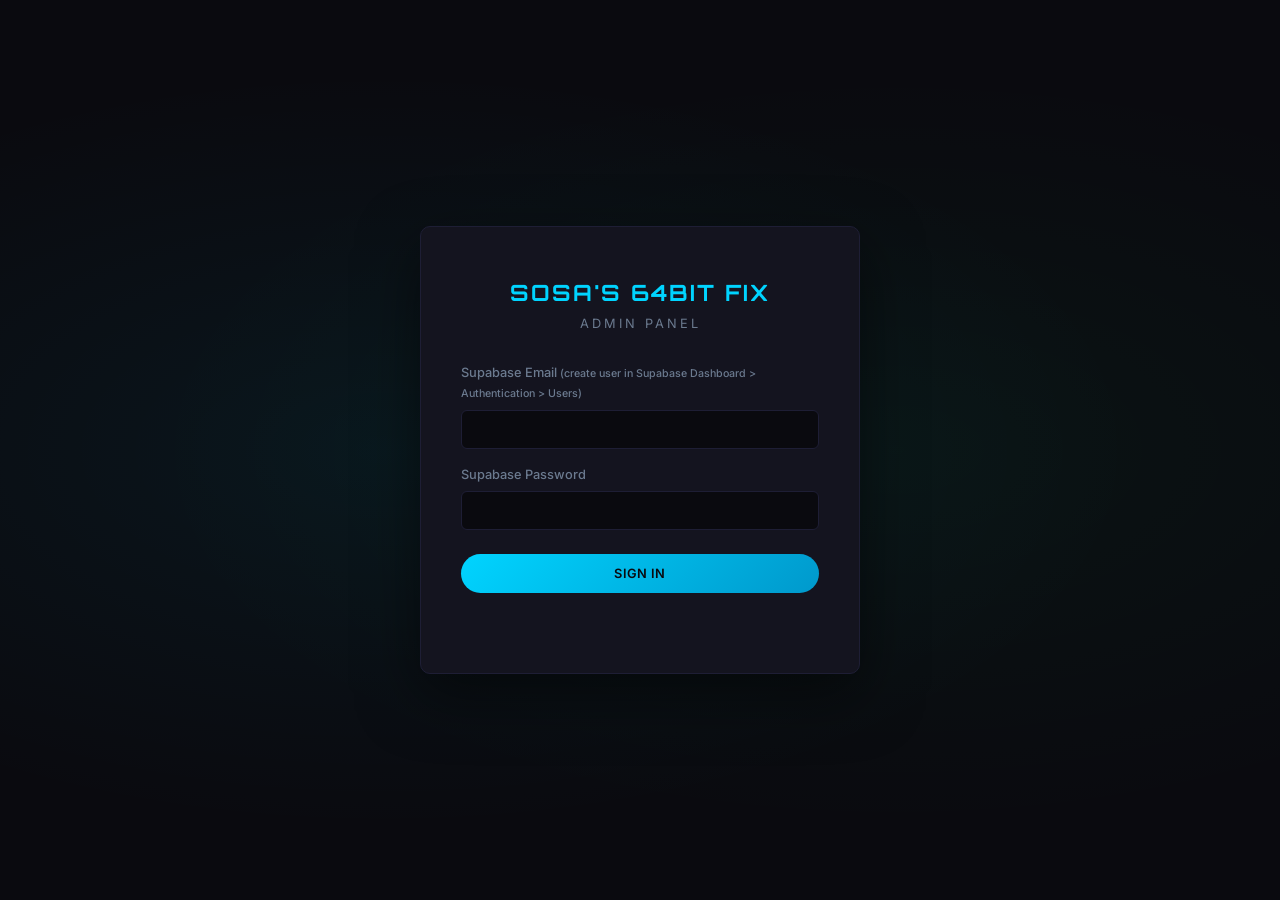
<file: admin.html>
<!DOCTYPE html>
<html lang="en">
<head>
  <meta charset="UTF-8">
  <meta name="viewport" content="width=device-width, initial-scale=1.0">
  <title>Admin — Sosa's 64bit Fix</title>
  <link rel="preconnect" href="https://fonts.googleapis.com">
  <link rel="preconnect" href="https://fonts.gstatic.com" crossorigin>
  <link href="https://fonts.googleapis.com/css2?family=Orbitron:wght@400;600;700&family=Inter:wght@300;400;500;600;700&family=JetBrains+Mono:wght@400;500&display=swap" rel="stylesheet">
  <link rel="stylesheet" href="https://cdnjs.cloudflare.com/ajax/libs/font-awesome/6.5.0/css/all.min.css">
  <link rel="stylesheet" href="css/admin.css">
</head>
<body>

  <!-- ===== LOGIN VIEW ===== -->
  <div class="admin-view" id="viewLogin">
    <div class="admin-card login-card">
      <div class="login-logo">Sosa's 64bit Fix</div>
      <p class="login-sub">Admin Panel</p>

      <form id="loginForm">
        <label>
          Supabase Email <small>(create user in Supabase Dashboard > Authentication > Users)</small>
          <input type="email" id="loginEmail" required>
        </label>
        <label>
          Supabase Password
          <input type="password" id="loginPassword" required>
        </label>
        <button type="submit" class="btn btn-primary">Sign In</button>
        <p class="login-error" id="loginError"></p>
      </form>

      <div id="loginMfaStep" style="display:none;margin-top:16px;border-top:1px solid var(--clr-border);padding-top:16px">
        <p style="text-align:center;margin-bottom:12px;font-size:0.9rem">Enter the 6-digit code from your authenticator app</p>
        <input type="text" id="loginMfaCode" placeholder="000000" maxlength="6" style="text-align:center;font-size:1.5rem;letter-spacing:8px;width:100%;box-sizing:border-box;padding:10px">
        <button type="button" class="btn btn-primary" id="loginMfaBtn" style="margin-top:12px;width:100%">Verify</button>
        <p class="login-error" id="loginMfaError"></p>
      </div>

      <div id="loginMfaEnroll" style="display:none;margin-top:16px;border-top:1px solid var(--clr-border);padding-top:16px">
        <p style="text-align:center;margin-bottom:12px;font-weight:600">Set Up Two-Factor Authentication</p>
        <p style="text-align:center;margin-bottom:12px;font-size:0.85rem">You must set up MFA before accessing the dashboard.</p>
        <p style="text-align:center;margin-bottom:12px;font-size:0.85rem">Scan the QR code with your authenticator app (e.g. Google Authenticator, Authy):</p>
        <div style="display:flex;justify-content:center;margin-bottom:12px"><div id="loginMfaQr"></div></div>
        <p style="text-align:center;font-size:0.85rem;color:var(--clr-text-light);margin-bottom:12px">Secret: <code id="loginMfaSecret"></code></p>
        <input type="text" id="loginMfaEnrollCode" placeholder="000000" maxlength="6" style="text-align:center;font-size:1.5rem;letter-spacing:8px;width:100%;box-sizing:border-box;padding:10px">
        <button type="button" class="btn btn-primary" id="loginMfaEnrollBtn" style="margin-top:12px;width:100%">Verify &amp; Enable MFA</button>
        <p class="login-error" id="loginMfaEnrollError"></p>
      </div>
    </div>
  </div>

  <!-- ===== DASHBOARD VIEW ===== -->
  <div class="admin-view" id="viewDashboard" style="display:none">
    <header class="admin-header">
      <div class="container header-inner">
        <a href="index.html" class="logo">Sosa's 64bit Fix</a>
        <nav>
          <a href="index.html" target="_blank" class="nav-link">View Site</a>
          <button id="logoutBtn" class="nav-link" style="background:none;border:none;cursor:pointer">Logout</button>
        </nav>
      </div>
    </header>

    <div class="admin-tabs container">
      <button class="tab active" data-tab="repairs">Repairs</button>
      <button class="tab" data-tab="devices">Devices</button>
      <button class="tab" data-tab="reviews">Reviews</button>
      <button class="tab" data-tab="settings">Settings</button>
      <button class="tab" data-tab="github">GitHub</button>
      <button class="tab" data-tab="account">Account</button>
      <button class="tab" data-tab="translations">Translations</button>
    </div>

    <main class="admin-main container">

      <!-- ===== REPAIRS TAB ===== -->
      <div class="tab-content" id="tabRepairs">
        <div class="dash-top">
          <h2><i class="fas fa-tools"></i> Repairs</h2>
          <button id="newRepairBtn" class="btn btn-primary">+ New Repair</button>
        </div>
        <div class="loading" id="repairsLoading">Loading repairs...</div>
        <table class="data-table" id="repairsTable" style="display:none">
          <thead>
            <tr>
              <th>Title</th>
              <th>Device</th>
              <th>Date</th>
              <th>Status</th>
              <th>Actions</th>
            </tr>
          </thead>
          <tbody id="repairsBody"></tbody>
        </table>
        <p class="empty-state" id="repairsEmpty" style="display:none">No repairs yet. Click "+ New Repair" to add one!</p>
      </div>

      <!-- ===== DEVICES TAB ===== -->
      <div class="tab-content" id="tabDevices" style="display:none">
        <div class="dash-top">
          <h2><i class="fas fa-server"></i> Device Assets</h2>
          <button id="newDeviceBtn" class="btn btn-primary">+ Register Device</button>
        </div>
        <div class="loading" id="devicesLoading">Loading devices...</div>
        <table class="data-table" id="devicesTable" style="display:none">
          <thead>
            <tr>
              <th>Serial #</th>
              <th>Customer</th>
              <th>Device</th>
              <th>Type</th>
              <th>Date Added</th>
              <th>Actions</th>
            </tr>
          </thead>
          <tbody id="devicesBody"></tbody>
        </table>
        <p class="empty-state" id="devicesEmpty" style="display:none">No devices registered. Click "+ Register Device" to add one!</p>
      </div>

      <!-- ===== REVIEWS TAB ===== -->
      <div class="tab-content" id="tabReviews" style="display:none">
        <div class="dash-top">
          <h2><i class="fas fa-star"></i> Reviews</h2>
        </div>
        <div class="loading" id="reviewsLoading">Loading reviews...</div>

        <div class="review-section-group">
          <h3><i class="fas fa-clock"></i> Pending Approval</h3>
          <div id="pendingReviews"></div>
        </div>

        <div class="review-section-group">
          <h3><i class="fas fa-check-circle"></i> Approved</h3>
          <div id="approvedReviews"></div>
        </div>

        <p class="empty-state" id="reviewsEmpty" style="display:none">No reviews yet.</p>
      </div>

      <!-- ===== SETTINGS TAB ===== -->
      <div class="tab-content" id="tabSettings" style="display:none">
        <div class="dash-top">
          <h2><i class="fas fa-cog"></i> Site Settings</h2>
          <span class="settings-hint">Edit the content shown on your website.</span>
        </div>
        <form id="settingsForm" class="settings-form">
          <div class="settings-group">
            <h3>Global</h3>
            <label>Site Name <input type="text" id="cfg-siteName"></label>
            <label>Default Language
              <select id="cfg-defaultLanguage">
                <option value="en">English</option>
                <option value="es">Español</option>
              </select>
            </label>
            <label>Meta Description <textarea id="cfg-metaDescription" rows="2"></textarea></label>
          </div>
          <div class="settings-group">
            <h3>Hero Section</h3>
            <label>Badge Text <input type="text" id="cfg-hero-badge"></label>
            <label>Title (HTML allowed) <textarea id="cfg-hero-title" rows="2"></textarea></label>
            <label>Subtitle <textarea id="cfg-hero-subtitle" rows="2"></textarea></label>
            <label>Stat - Repairs Done <input type="text" id="cfg-hero-statRepairs"></label>
            <label>Stat - Happy Clients <input type="text" id="cfg-hero-statHappy"></label>
            <label>Stat - Years Exp <input type="text" id="cfg-hero-statYears"></label>
          </div>
          <div class="settings-group">
            <h3>Services</h3>
            <label>Section Title <input type="text" id="cfg-services-title"></label>
            <label>Section Subtitle <textarea id="cfg-services-subtitle" rows="2"></textarea></label>
          </div>
          <div class="settings-group">
            <h3>Repairs</h3>
            <label>Section Title <input type="text" id="cfg-repairs-title"></label>
            <label>Section Subtitle <textarea id="cfg-repairs-subtitle" rows="2"></textarea></label>
          </div>
          <div class="settings-group">
            <h3>Reviews</h3>
            <label>Section Title <input type="text" id="cfg-reviews-title"></label>
            <label>Section Subtitle <textarea id="cfg-reviews-subtitle" rows="2"></textarea></label>
          </div>
          <div class="settings-group">
            <h3>About</h3>
            <label>Title <input type="text" id="cfg-about-title"></label>
            <label>Paragraph 1 <textarea id="cfg-about-paragraph1" rows="3"></textarea></label>
            <label>Paragraph 2 <textarea id="cfg-about-paragraph2" rows="3"></textarea></label>
            <label>Detail 1 <input type="text" id="cfg-about-detail1"></label>
            <label>Detail 2 <input type="text" id="cfg-about-detail2"></label>
            <label>Detail 3 <input type="text" id="cfg-about-detail3"></label>
            <label>Image URL <input type="url" id="cfg-about-image"></label>
          </div>
          <div class="settings-group">
            <h3>Contact</h3>
            <label>Section Title <input type="text" id="cfg-contact-title"></label>
            <label>Section Subtitle <textarea id="cfg-contact-subtitle" rows="2"></textarea></label>
            <label>Address <input type="text" id="cfg-contact-address"></label>
            <label>Email <input type="text" id="cfg-contact-email"></label>
            <label>Hours <input type="text" id="cfg-contact-hours"></label>
          </div>
          <div class="settings-group">
            <h3>Footer</h3>
            <label>Tagline <input type="text" id="cfg-footer-tagline"></label>
            <label>Copyright <input type="text" id="cfg-footer-copyright"></label>
          </div>
          <div class="editor-actions">
            <button type="submit" class="btn btn-primary" id="settingsSaveBtn">Save Settings</button>
            <button type="button" class="btn btn-secondary" id="translateBtn"><i class="fas fa-language"></i> Auto-Translate to Spanish</button>
          </div>
          <p class="form-msg" id="settingsMsg"></p>
        </form>
      </div>

      <!-- ===== GITHUB TAB ===== -->
      <div class="tab-content" id="tabGithub" style="display:none">
        <div class="dash-top">
          <h2><i class="fab fa-github"></i> GitHub Settings</h2>
          <span class="settings-hint">GitHub credentials are needed to save repairs and site settings. They are stored on your Supabase account and never exposed in the repo.</span>
        </div>
        <form id="githubForm" class="settings-form">
          <div class="settings-group">
            <h3>Credentials</h3>
            <label>
              GitHub Token (<a href="https://github.com/settings/tokens" target="_blank">create one</a> with <code>repo</code> scope)
              <input type="password" id="githubToken" required>
            </label>
            <div class="form-row">
              <label>Repo Owner <input type="text" id="githubOwner" required placeholder="e.g. alsosram"></label>
              <label>Repo Name <input type="text" id="githubRepo" required placeholder="e.g. sosa-64bit-fix"></label>
            </div>
            <div class="editor-actions">
              <button type="submit" class="btn btn-primary" id="githubSaveBtn">Save GitHub Settings</button>
            </div>
            <p class="form-msg" id="githubMsg"></p>
          </div>
          <div class="settings-group" id="githubStatusGroup">
            <h3>Status</h3>
            <p id="githubStatus" style="font-size:0.85rem;color:var(--clr-text-light)">Not configured.</p>
          </div>
        </form>
      </div>

      <!-- ===== ACCOUNT TAB ===== -->
      <div class="tab-content" id="tabAccount" style="display:none">
        <div class="dash-top">
          <h2><i class="fas fa-user-shield"></i> Account</h2>
        </div>

        <form id="passwordForm" class="settings-form">
          <div class="settings-group">
            <h3>Change Password</h3>
            <p style="font-size:0.85rem;color:var(--clr-text-light);margin-bottom:12px">This updates your Supabase Auth password.</p>
            <label>New Password <input type="password" id="pw-new" required minlength="6"></label>
            <label>Confirm New Password <input type="password" id="pw-confirm" required minlength="6"></label>
            <div class="editor-actions">
              <button type="submit" class="btn btn-primary" id="pwSaveBtn">Update Password</button>
            </div>
            <p class="form-msg" id="pwMsg"></p>
          </div>
        </form>

        <div class="settings-group">
          <h3>Multi-Factor Authentication</h3>
          <div id="mfaSection">
            <p style="font-size:0.85rem;color:var(--clr-text-light)" id="mfaStatus">Checking MFA status...</p>
            <div id="mfaEnroll" style="display:none">
              <button type="button" class="btn btn-primary" id="mfaStartEnrollBtn">Enable MFA</button>
              <div id="mfaEnrollStep" style="display:none">
                <p style="margin-bottom:12px">Scan this QR code with your authenticator app (e.g. Google Authenticator, Authy):</p>
                <div id="mfaQr"></div>
                <p style="font-size:0.85rem;color:var(--clr-text-light);margin:12px 0">Secret: <code id="mfaSecret"></code></p>
                <label>Verify the code from your app:
                  <input type="text" id="mfaVerifyCode" placeholder="000000" maxlength="6">
                </label>
                <button type="button" class="btn btn-primary" id="mfaVerifyBtn">Verify &amp; Enable</button>
                <p class="form-msg" id="mfaEnrollMsg"></p>
              </div>
            </div>
            <div id="mfaActive" style="display:none">
              <p><i class="fas fa-check-circle" style="color:var(--clr-primary)"></i> MFA is enabled</p>
              <button type="button" class="btn btn-danger" id="mfaDisableBtn">Disable MFA</button>
              <p class="form-msg" id="mfaDisableMsg"></p>
            </div>
          </div>
        </div>

        <div class="settings-group">
          <h3>Session</h3>
          <button type="button" class="btn btn-danger" id="sessionLogoutBtn">Sign Out of All Sessions</button>
          <p class="form-msg" id="sessionMsg"></p>
        </div>
      </div>

      <!-- ===== TRANSLATIONS TAB ===== -->
      <div class="tab-content" id="tabTranslations" style="display:none">
        <div class="dash-top">
          <h2><i class="fas fa-language"></i> Translations</h2>
          <span class="settings-hint">Edit language files directly. Use valid JSON. Changes save to GitHub.</span>
        </div>
        <div class="settings-group">
          <h3>English (<code>lang/en.json</code>)</h3>
          <textarea id="transEnJson" rows="20" style="width:100%;font-family:var(--ff-mono);font-size:0.8rem;white-space:pre;overflow:auto"></textarea>
          <div class="editor-actions" style="margin-top:8px">
            <button class="btn btn-primary" id="transEnSaveBtn">Save English</button>
            <span class="form-msg" id="transEnMsg"></span>
          </div>
        </div>
        <div class="settings-group">
          <h3>Spanish (<code>lang/es.json</code>)</h3>
          <textarea id="transEsJson" rows="20" style="width:100%;font-family:var(--ff-mono);font-size:0.8rem;white-space:pre;overflow:auto"></textarea>
          <div class="editor-actions" style="margin-top:8px">
            <button class="btn btn-primary" id="transEsSaveBtn">Save Spanish</button>
            <span class="form-msg" id="transEsMsg"></span>
          </div>
        </div>
      </div>

    </main>
  </div>

  <!-- ===== REPAIR EDITOR VIEW ===== -->
  <div class="admin-view" id="viewRepairEditor" style="display:none">
    <header class="admin-header">
      <div class="container header-inner">
        <a href="index.html" class="logo">Sosa's 64bit Fix</a>
        <nav>
          <button id="repairEditorBackBtn" class="nav-link" style="background:none;border:none;cursor:pointer">&larr; Back</button>
        </nav>
      </div>
    </header>
    <main class="admin-main container">
      <h2 id="repairEditorTitle">New Repair</h2>
      <form id="repairEditorForm" class="editor-form">
        <div class="form-row">
          <label>Title <input type="text" id="edTitle" required></label>
          <label>Slug <input type="text" id="edSlug" required></label>
        </div>
        <div class="form-row">
          <label>Device Type <input type="text" id="edDeviceType" placeholder="e.g. Laptop, Desktop, Phone" required></label>
          <label>Device Model <input type="text" id="edDeviceModel" placeholder="e.g. Dell XPS 15, HP Pavilion" required></label>
        </div>
        <div class="form-row">
          <label>Issue <input type="text" id="edIssue" placeholder="e.g. Dead motherboard, Cracked screen" required></label>
          <label>Date <input type="date" id="edDate" required></label>
        </div>
        <div class="form-row">
          <label>Status
            <select id="edStatus">
              <option value="Completed">Completed</option>
              <option value="In Progress">In Progress</option>
              <option value="Diagnosing">Diagnosing</option>
            </select>
          </label>
          <label>Image URL
            <div class="img-url-row">
              <input type="url" id="edImage" placeholder="https://images.unsplash.com/...">
              <button type="button" class="btn btn-secondary btn-sm" id="edImageUploadBtn">Upload</button>
            </div>
          </label>
          <input type="file" id="edImageFile" accept="image/*" style="display:none">
        </div>
        <label>Excerpt (shown on repair cards) <textarea id="edExcerpt" rows="2" required></textarea></label>
        <label>Problem Description <textarea id="edProblem" rows="3" required></textarea></label>
        <label>Diagnosis / Process <textarea id="edProcess" rows="4" required placeholder="Step by step what was done..."></textarea></label>
        <label>Parts Used (one per line) <textarea id="edParts" rows="3" placeholder="e.g. Samsung 1TB SSD&#10;16GB DDR4 RAM"></textarea></label>
        <label>Customer Review (optional)
          <div class="review-sub-fields">
            <div class="form-row">
              <input type="text" id="edReviewAuthor" placeholder="Customer name">
              <select id="edReviewRating">
                <option value="">Rating</option>
                <option value="5">5 Stars</option>
                <option value="4">4 Stars</option>
                <option value="3">3 Stars</option>
                <option value="2">2 Stars</option>
                <option value="1">1 Star</option>
              </select>
            </div>
            <textarea id="edReviewText" rows="2" placeholder="What the customer said..."></textarea>
          </div>
        </label>
        <div class="editor-actions">
          <button type="submit" class="btn btn-primary" id="edSaveBtn">Publish Repair</button>
          <button type="button" class="btn btn-secondary" id="edCancelBtn">Cancel</button>
        </div>
        <p class="form-msg" id="edMsg"></p>
      </form>
    </main>
  </div>

  <!-- ===== DEVICE EDITOR VIEW ===== -->
  <div class="admin-view" id="viewDeviceEditor" style="display:none">
    <header class="admin-header">
      <div class="container header-inner">
        <a href="index.html" class="logo">Sosa's 64bit Fix</a>
        <nav>
          <button id="deviceEditorBackBtn" class="nav-link" style="background:none;border:none;cursor:pointer">&larr; Back</button>
        </nav>
      </div>
    </header>
    <main class="admin-main container">
      <h2 id="deviceEditorTitle">Register Device</h2>
      <form id="deviceEditorForm" class="editor-form">
        <div class="form-row">
          <label>Customer Name <input type="text" id="edDeviceCustomer" required></label>
          <label>Serial Number <input type="text" id="edDeviceSerial" required placeholder="Unique serial / service tag"></label>
        </div>
        <div class="form-row">
          <label>Device Type <input type="text" id="edDeviceType2" placeholder="e.g. Laptop, Desktop, Tablet" required></label>
          <label>Brand <input type="text" id="edDeviceBrand" placeholder="e.g. Dell, HP, Lenovo" required></label>
        </div>
        <div class="form-row">
          <label>Model <input type="text" id="edDeviceModel2" required></label>
          <label>Year <input type="text" id="edDeviceYear" placeholder="e.g. 2023"></label>
        </div>
        <label>Specs / Notes
          <textarea id="edDeviceSpecs" rows="3" placeholder="CPU, RAM, Storage, OS, any notes..."></textarea>
        </label>
        <div class="editor-actions">
          <button type="submit" class="btn btn-primary" id="edDeviceSaveBtn">Register Device</button>
          <button type="button" class="btn btn-secondary" id="edDeviceCancelBtn">Cancel</button>
        </div>
        <p class="form-msg" id="edDeviceMsg"></p>
      </form>
    </main>
  </div>

  <script src="js/supabase.js?v=14"></script>
  <script src="js/admin.js?v=14"></script>
</body>
</html>
</file>
<file: css/admin.css>
*, *::before, *::after { box-sizing: border-box; margin: 0; padding: 0; }
html { scroll-behavior: smooth; }

:root {
  --clr-bg: #0a0a0f;
  --clr-bg-alt: #0f0f1a;
  --clr-surface: #14141f;
  --clr-surface-hover: #1c1c2e;
  --clr-border: #1e1e35;
  --clr-border-light: #2a2a4a;
  --clr-primary: #00d4ff;
  --clr-primary-dim: rgba(0, 212, 255, 0.12);
  --clr-primary-dark: #0099cc;
  --clr-accent: #00ff88;
  --clr-accent-dim: rgba(0, 255, 136, 0.12);
  --clr-warning: #ffbb00;
  --clr-danger: #ff3366;
  --clr-danger-dim: rgba(255, 51, 102, 0.12);
  --clr-success: #00ff88;
  --clr-text: #c8d6e5;
  --clr-text-light: #6b7a8f;
  --clr-white: #e8ecf1;
  --ff-display: 'Orbitron', monospace, sans-serif;
  --ff-sans: 'Inter', -apple-system, sans-serif;
  --ff-mono: 'JetBrains Mono', monospace;
  --radius: 10px;
  --radius-sm: 6px;
  --header-h: 64px;
  --max-width: 1100px;
}

body {
  font-family: var(--ff-sans);
  font-size: 0.95rem;
  line-height: 1.6;
  color: var(--clr-text);
  background: var(--clr-bg);
  -webkit-font-smoothing: antialiased;
}

a { color: var(--clr-primary); }
.container { max-width: var(--max-width); margin: 0 auto; padding: 0 24px; }

.btn {
  display: inline-flex;
  align-items: center;
  gap: 6px;
  font-family: var(--ff-sans);
  font-weight: 600;
  font-size: 0.8rem;
  padding: 10px 22px;
  border-radius: 50px;
  border: none;
  cursor: pointer;
  transition: all 0.2s;
  text-transform: uppercase;
  letter-spacing: 0.3px;
}
.btn-primary { background: linear-gradient(135deg, var(--clr-primary), var(--clr-primary-dark)); color: var(--clr-bg); }
.btn-primary:hover { box-shadow: 0 4px 16px var(--clr-primary-dim); }
.btn-secondary { background: var(--clr-border); color: var(--clr-white); }
.btn-secondary:hover { background: var(--clr-border-light); }
.btn-danger { background: var(--clr-danger); color: var(--clr-white); }
.btn-danger:hover { background: #cc2952; }
.btn-sm { padding: 6px 14px; font-size: 0.7rem; }

input, textarea, select {
  width: 100%;
  padding: 10px 14px;
  border: 1px solid var(--clr-border);
  border-radius: var(--radius-sm);
  font-family: var(--ff-sans);
  font-size: 0.9rem;
  color: var(--clr-text);
  background: var(--clr-bg);
  transition: border-color 0.2s;
}
input:focus, textarea:focus, select:focus {
  outline: none;
  border-color: var(--clr-primary);
  box-shadow: 0 0 0 3px var(--clr-primary-dim);
}
textarea { resize: vertical; }
select { cursor: pointer; appearance: auto; }
label { display: block; font-size: 0.8rem; font-weight: 500; color: var(--clr-text-light); margin-bottom: 4px; }
label input, label textarea, label select { margin-top: 6px; }

/* ===== LOGIN ===== */
.admin-view { min-height: 100vh; }
#viewLogin {
  display: flex;
  align-items: center;
  justify-content: center;
  background: var(--clr-bg);
  position: relative;
}
#viewLogin::before {
  content: '';
  position: absolute;
  inset: 0;
  background:
    radial-gradient(ellipse at 30% 50%, rgba(0, 212, 255, 0.06) 0%, transparent 60%),
    radial-gradient(ellipse at 70% 50%, rgba(0, 255, 136, 0.04) 0%, transparent 60%);
}
.login-card {
  background: var(--clr-surface);
  border: 1px solid var(--clr-border);
  border-radius: var(--radius);
  padding: 48px 40px;
  width: 100%;
  max-width: 440px;
  box-shadow: 0 20px 60px rgba(0,0,0,0.5);
  position: relative;
}
.login-logo {
  font-family: var(--ff-display);
  font-size: 1.4rem;
  font-weight: 700;
  color: var(--clr-primary);
  text-align: center;
  letter-spacing: 2px;
  text-transform: uppercase;
  margin-bottom: 4px;
}
.login-sub {
  text-align: center;
  color: var(--clr-text-light);
  font-size: 0.8rem;
  margin-bottom: 28px;
  text-transform: uppercase;
  letter-spacing: 3px;
}
.login-card .form-row { display: grid; grid-template-columns: 1fr 1fr; gap: 12px; }
.login-card label { margin-bottom: 16px; }
.login-card .btn { width: 100%; margin-top: 8px; padding: 12px; justify-content: center; }
.login-card a { font-size: 0.8rem; }
.login-card code { font-size: 0.75rem; background: var(--clr-bg); padding: 1px 5px; border-radius: 3px; color: var(--clr-primary); }
.login-error { color: var(--clr-danger); font-size: 0.8rem; text-align: center; margin-top: 12px; min-height: 20px; }

/* ===== HEADER ===== */
.admin-header {
  height: var(--header-h);
  background: rgba(10, 10, 15, 0.95);
  backdrop-filter: blur(12px);
  border-bottom: 1px solid var(--clr-border);
  position: sticky;
  top: 0;
  z-index: 100;
}
.admin-header .header-inner {
  display: flex;
  align-items: center;
  justify-content: space-between;
  height: 100%;
}
.admin-header .logo {
  font-family: var(--ff-display);
  font-size: 1.1rem;
  font-weight: 700;
  color: var(--clr-primary);
  text-decoration: none;
  letter-spacing: 1px;
}
.admin-header nav { display: flex; gap: 16px; align-items: center; }
.admin-header .nav-link {
  font-size: 0.75rem;
  font-weight: 500;
  color: var(--clr-text-light);
  text-transform: uppercase;
  letter-spacing: 0.5px;
  text-decoration: none;
  transition: color 0.2s;
}
.admin-header .nav-link:hover { color: var(--clr-primary); }

/* ===== TABS ===== */
.admin-tabs {
  display: flex;
  gap: 0;
  border-bottom: 2px solid var(--clr-border);
  background: var(--clr-bg-alt);
  overflow-x: auto;
}
.admin-tabs .tab {
  padding: 14px 24px;
  font-family: var(--ff-sans);
  font-size: 0.75rem;
  font-weight: 600;
  text-transform: uppercase;
  letter-spacing: 0.5px;
  color: var(--clr-text-light);
  background: none;
  border: none;
  cursor: pointer;
  transition: all 0.2s;
  border-bottom: 2px solid transparent;
  margin-bottom: -2px;
  white-space: nowrap;
}
.admin-tabs .tab:hover { color: var(--clr-white); }
.admin-tabs .tab.active {
  color: var(--clr-primary);
  border-bottom-color: var(--clr-primary);
}

/* ===== DASHBOARD ===== */
.admin-main { padding: 40px 24px; }
.dash-top { display: flex; justify-content: space-between; align-items: center; margin-bottom: 28px; flex-wrap: wrap; gap: 12px; }
.dash-top h2 { font-size: 1.3rem; font-weight: 600; color: var(--clr-white); display: flex; align-items: center; gap: 10px; }
.dash-top h2 i { color: var(--clr-primary); }
.settings-hint { font-size: 0.85rem; color: var(--clr-text-light); }
.loading { text-align: center; color: var(--clr-text-light); padding: 60px 0; }

.data-table {
  width: 100%;
  border-collapse: collapse;
  background: var(--clr-surface);
  border-radius: var(--radius);
  overflow: hidden;
  box-shadow: 0 2px 12px rgba(0,0,0,0.2);
}
.data-table th {
  text-align: left;
  padding: 14px 16px;
  font-size: 0.7rem;
  text-transform: uppercase;
  letter-spacing: 1px;
  color: var(--clr-text-light);
  background: var(--clr-bg);
  border-bottom: 1px solid var(--clr-border);
}
.data-table td {
  padding: 12px 16px;
  border-bottom: 1px solid var(--clr-border);
  font-size: 0.85rem;
}
.data-table tr:last-child td { border-bottom: none; }
.data-table .cell-title { font-weight: 500; color: var(--clr-text); }
.data-table .actions { display: flex; gap: 6px; flex-wrap: wrap; }

.status-badge {
  display: inline-block;
  font-size: 0.65rem;
  font-weight: 600;
  text-transform: uppercase;
  letter-spacing: 0.5px;
  padding: 3px 10px;
  border-radius: 50px;
}
.status-badge.completed { background: var(--clr-accent-dim); color: var(--clr-accent); }
.status-badge.in-progress { background: var(--clr-primary-dim); color: var(--clr-primary); }
.status-badge.diagnosing { background: rgba(255, 187, 0, 0.12); color: var(--clr-warning); }
.status-badge.pending { background: var(--clr-danger-dim); color: var(--clr-danger); }
.status-badge.approved { background: var(--clr-accent-dim); color: var(--clr-accent); }

.empty-state { text-align: center; color: var(--clr-text-light); padding: 60px 0; }

/* ===== REVIEWS ===== */
.review-section-group {
  margin-bottom: 32px;
}
.review-section-group h3 {
  font-size: 1rem;
  font-weight: 600;
  color: var(--clr-white);
  margin-bottom: 16px;
  display: flex;
  align-items: center;
  gap: 8px;
}
.review-section-group h3 i { color: var(--clr-primary); }
.pending-card, .approved-card {
  background: var(--clr-surface);
  border: 1px solid var(--clr-border);
  border-radius: var(--radius);
  padding: 20px 24px;
  margin-bottom: 12px;
}
.pending-card { border-left: 3px solid var(--clr-warning); }
.approved-card { border-left: 3px solid var(--clr-accent); }
.pending-card .review-stars { color: var(--clr-warning); margin-bottom: 6px; }
.approved-card .review-stars { color: var(--clr-warning); margin-bottom: 6px; }
.pending-card .review-text, .approved-card .review-text {
  font-size: 0.85rem;
  color: var(--clr-text);
  margin-bottom: 8px;
}
.pending-card .review-meta, .approved-card .review-meta {
  font-size: 0.75rem;
  color: var(--clr-text-light);
}
.pending-card .review-meta .serial { font-family: var(--ff-mono); color: var(--clr-primary); }
.pending-card .actions, .approved-card .actions {
  margin-top: 12px;
  display: flex;
  gap: 8px;
}

/* ===== SETTINGS ===== */
.settings-form { max-width: 700px; }
.settings-group {
  background: var(--clr-surface);
  border-radius: var(--radius);
  padding: 24px 28px;
  margin-bottom: 20px;
  box-shadow: 0 2px 12px rgba(0,0,0,0.15);
}
.settings-group h3 {
  font-size: 1rem;
  font-weight: 600;
  color: var(--clr-white);
  margin-bottom: 18px;
  padding-bottom: 10px;
  border-bottom: 1px solid var(--clr-border);
}
.settings-group label { margin-bottom: 14px; }
.settings-group label:last-child { margin-bottom: 0; }

/* ===== EDITOR ===== */
.editor-form { background: var(--clr-surface); padding: 32px; border-radius: var(--radius); box-shadow: 0 2px 12px rgba(0,0,0,0.15); }
.editor-form .form-row { display: grid; grid-template-columns: 1fr 1fr; gap: 16px; margin-bottom: 16px; }
.editor-form label { margin-bottom: 16px; }
.editor-form label:last-child { margin-bottom: 0; }
.editor-form textarea#edContent { font-family: var(--ff-mono); font-size: 0.9rem; line-height: 1.5; }
.img-url-row { display: flex; gap: 8px; margin-top: 6px; }
.img-url-row input { flex: 1; }
.img-url-row .btn { flex-shrink: 0; }
.editor-actions { display: flex; gap: 12px; margin-top: 8px; flex-wrap: wrap; }
.form-msg { margin-top: 12px; font-size: 0.85rem; min-height: 20px; }
.form-msg.success { color: var(--clr-success); }
.form-msg.error { color: var(--clr-danger); }

.review-sub-fields { margin-top: 6px; }
.review-sub-fields .form-row { margin-bottom: 0; }

/* ===== MFA ===== */
.mfa-group { max-width: 700px; }
.mfa-status { font-size: 0.95rem; margin-bottom: 16px; }
.mfa-enabled { color: var(--clr-success); font-weight: 600; }
.mfa-disabled { color: var(--clr-danger); font-weight: 600; }
.mfa-desc { font-size: 0.85rem; color: var(--clr-text-light); margin-bottom: 16px; }
.mfa-qr-wrap { display: flex; justify-content: center; margin: 16px 0; }
#mfaQr { padding: 12px; background: var(--clr-bg); border-radius: var(--radius-sm); }
#mfaQr canvas, #mfaQr img { display: block; }
.mfa-secret-label { font-size: 0.8rem; color: var(--clr-text-light); text-align: center; margin-bottom: 4px; }
.mfa-secret {
  font-family: var(--ff-mono);
  font-size: 0.85rem;
  text-align: center;
  background: var(--clr-bg);
  padding: 10px;
  border-radius: var(--radius-sm);
  letter-spacing: 1px;
  word-break: break-all;
  margin-bottom: 16px;
  user-select: all;
}
.mfa-verify { max-width: 300px; margin: 0 auto; }
.mfa-verify .btn { width: 100%; margin-top: 8px; justify-content: center; }
.mfa-actions { margin-top: 12px; }
.mfa-recovery-section { display: flex; gap: 10px; align-items: center; flex-wrap: wrap; }
.mfa-recovery-codes {
  display: flex;
  flex-wrap: wrap;
  gap: 8px;
  justify-content: center;
  margin: 16px 0;
}
.mfa-recovery-codes .rcode {
  font-family: var(--ff-mono);
  font-size: 0.9rem;
  background: var(--clr-bg);
  padding: 8px 14px;
  border-radius: var(--radius-sm);
  letter-spacing: 1px;
}

/* ===== RESPONSIVE ===== */
@media (max-width: 680px) {
  .login-card { padding: 32px 24px; }
  .login-card .form-row,
  .editor-form .form-row { grid-template-columns: 1fr; }
  .dash-top { flex-direction: column; text-align: center; }
  .data-table { font-size: 0.8rem; }
  .data-table th, .data-table td { padding: 10px 10px; }
  .data-table .actions { flex-direction: column; gap: 4px; }
  .editor-form { padding: 20px; }
  .admin-tabs .tab { padding: 12px 14px; font-size: 0.7rem; }
  .settings-group { padding: 18px; }
  .admin-tabs { gap: 0; }
}
</file>
